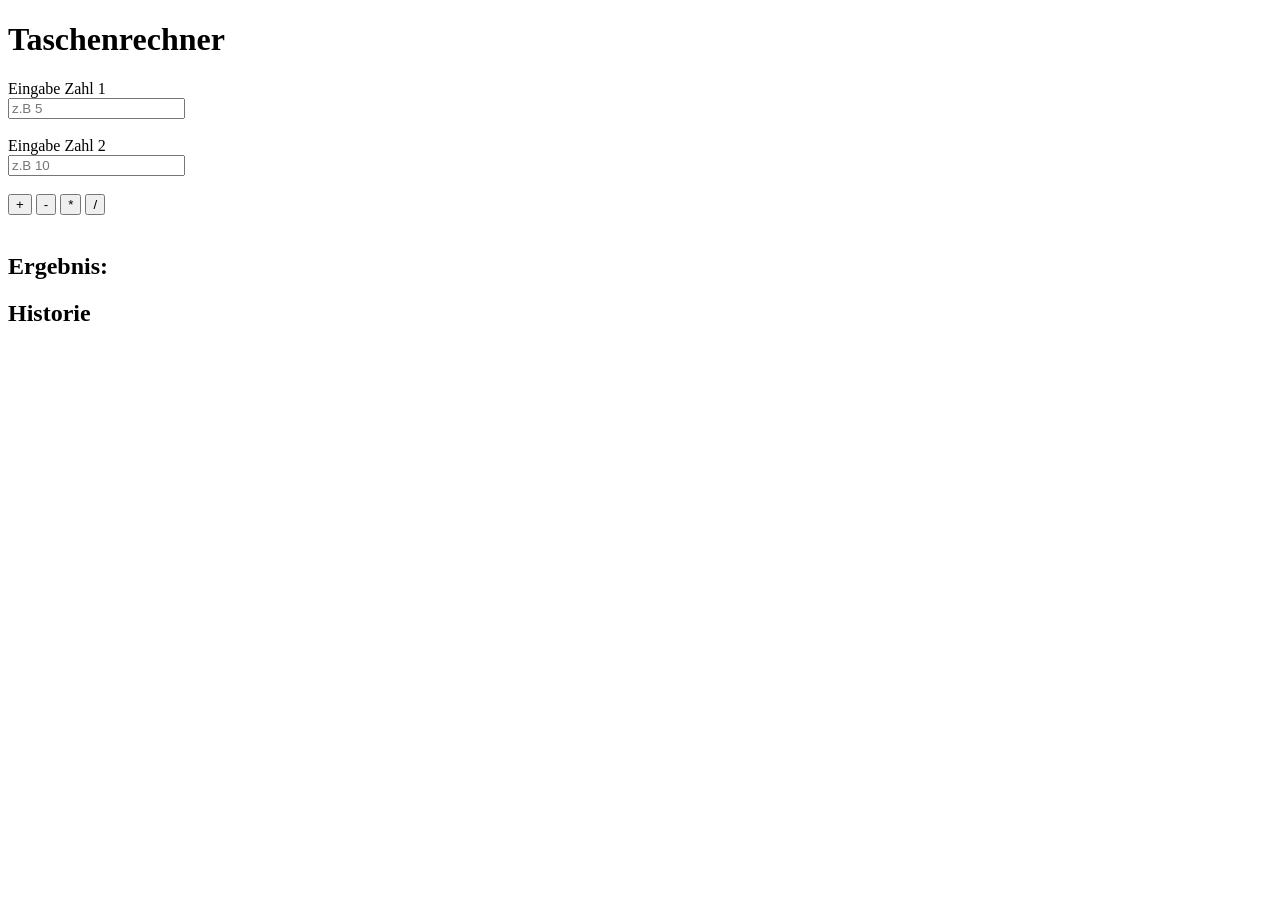
<file: index.html>
<!DOCTYPE html>
<html lang="de">
<head>
    <meta charset="UTF-8">
    <meta name="viewport" content="width=device-width, initial-scale=1.0">
    <title>Taschenrechner</title>
</head>
<body>
    <h1>Taschenrechner</h1> 
        <label for="num1">Eingabe Zahl 1
            <div> 
            <input id="num1" type="text" placeholder="z.B 5" />
            </div>
        </label>
      <br>
    
        <div>
            <label for="num2">Eingabe Zahl 2
                <div>
                <input id="num2" type="text" placeholder="z.B 10" />
                </div>
            </label>
        </div>

        <br>

        <div class="ops">
            <button id="add" data-op="+">+</button>
            <button id="subtract" data-op="-">-</button>
            <button id="multiply" data-op="*">*</button>
            <button id="divide" data-op="/">/</button>
        </div>
        <br>

        <div>
        <h2>Ergebnis: </h2><span id="result"> </span>
        </div>

        <div>
        <h2>Historie</h2>
        <ul id="history"></ul>
        </div>

<script src="app.js"></script>
</body>
</html>
</file>
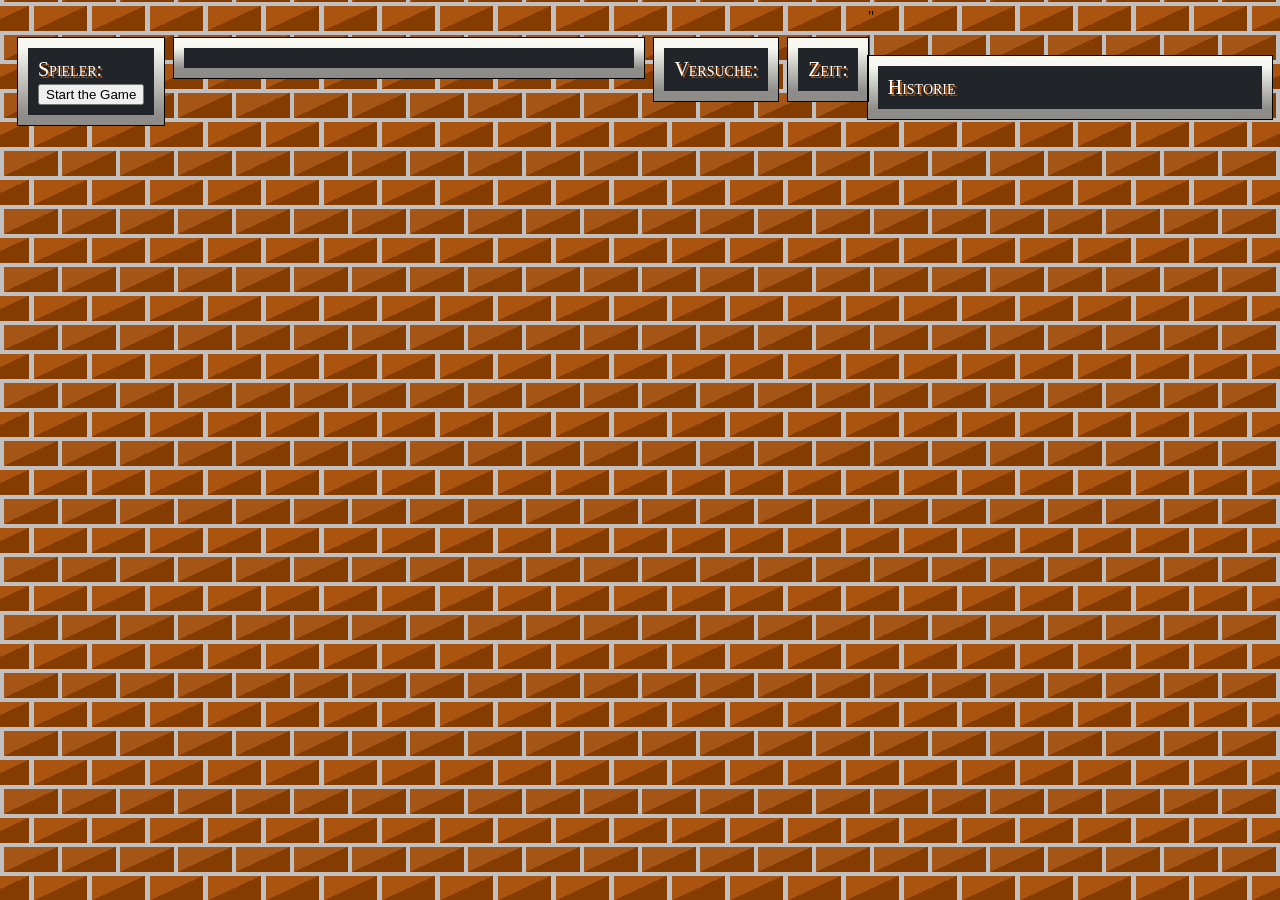
<file: Homework2/index.html>
<!doctype html>
<html>
  <head>
    <meta charset="utf-8">
    <meta name="viewport" content="width=device-width, initial-scale=1">
	<link rel="stylesheet" href="css/style.css">
    <title>Memory Spiel</title>
    <script src="js\app.js"></script>"
  </head>
   <body>
</div>

 <div class="infobox">
    <div class="labels">Spieler: <span id="nameOutput"></span></div>
    <br>
    <div class="labels"><button id="startBtn">Start the Game</button> </div>
  </div>
 
  <div id = "spielbereich"></div>

 <div class="infobox">
  <div class="labels"> Versuche: <span id="attemptOutput"></span></div>
  <div class="labels"></div>
 </div>

   <div class="infobox">
    <div class="labels">Zeit: <span id="timeOutput"></span> </div> 
  </div>

  <div class="infobox history">
   <div class="labels">Historie 
    <br>
    <span id="playerStats"></span> </div>
   </div>
 </div>

  </body>
</html>
</file>
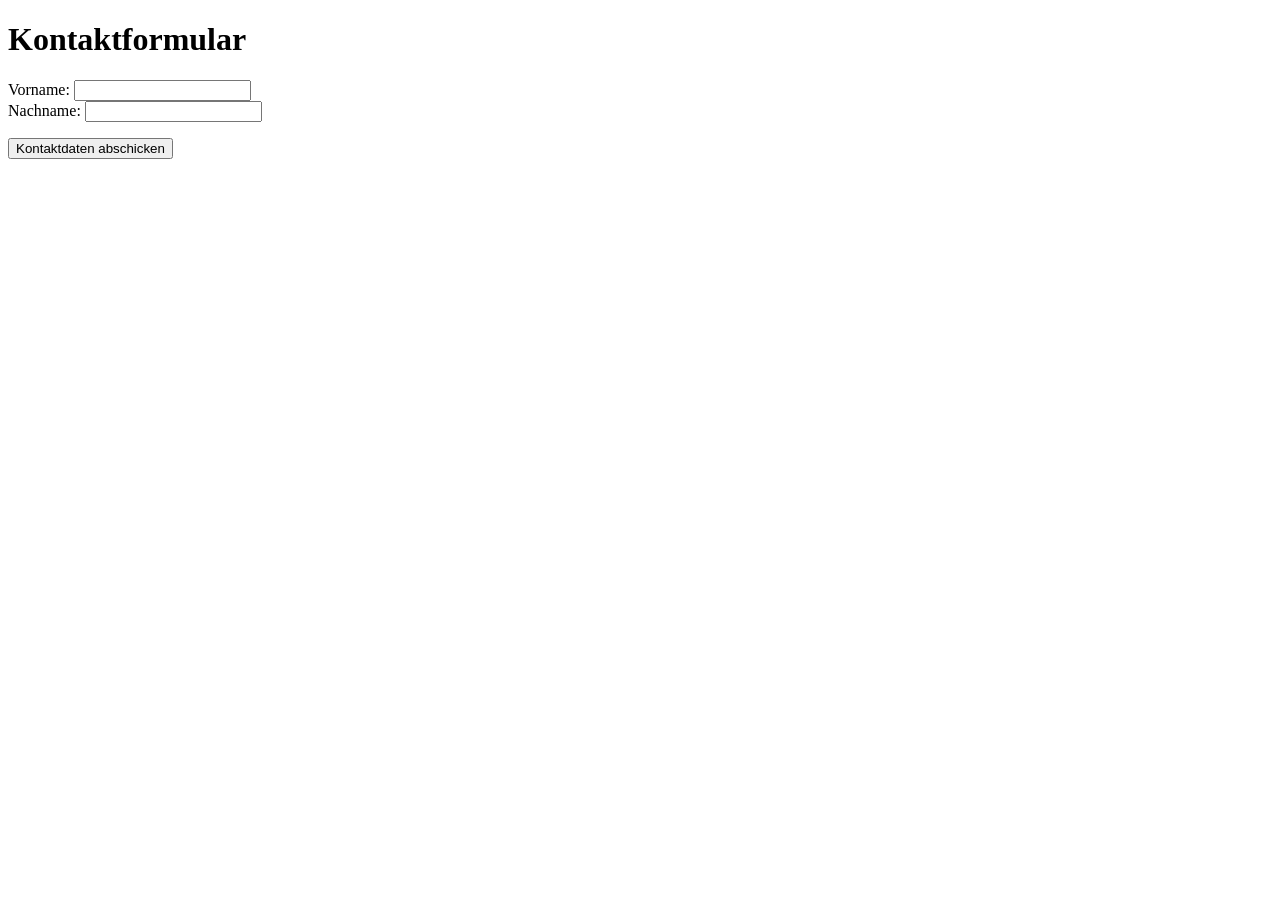
<file: websc0303.html>
<!DOCTYPE html>
<html lang="en">
<head>
    <meta charset="UTF-8">
    <meta name="viewport" content="width=device-width, initial-scale=1.0">
    <title>Kontaktformular</title>
    <script src="script.js"> </script>
</head>
<body>
    <h1>Kontaktformular</h1>
    <label>Vorname: <input id="vorname"> </label> <span id="vornameError" style="color: red;"></span>

    <br>    
    <label>Nachname: <input id="nachname"> </label>

    <p> 
    <button id="submitBtn">Kontaktdaten abschicken</button>
    </p>
</body>
</html>
</file>
<file: Homework2/css/style.css>
body {
 background-color: silver;
 background-image: linear-gradient(335deg, #853c01 23px, transparent 23px),
 linear-gradient(155deg, #a55515 23px, transparent 23px),
 linear-gradient(335deg, #853c01 23px, transparent 23px),
 linear-gradient(155deg, #ab540f 23px, transparent 23px);
 background-size: 58px 58px;
 background-position: 0px 2px, 4px 35px, 29px 31px, 34px 6px;
}

.labels {
font-variant: small-caps;
color: white;
 text-shadow: 2px 2px #ab540f;
 font-size: 20px;
 float: left;
}

.infobox, #spielbereich {
	border: 10px solid transparent;
	background-color: #212529;
 padding: 10px;
 border-image: linear-gradient(rgb(248 249 243), rgb(140 139 135)) 1;
 outline: 1px solid black;
 margin-top: 30px;
 margin-left: 10px;
 float:left;
}

.karte{
	height:66px;
	width:66px;
	background-image:url(../pics/memoryBg.png);
	float:left;
	margin:2px;

}

.karte .spielkarte {
	background-image: none;
}

.karte.aufgedeckt .spielkarte {
	display: block;	
}	

.spielkarte {
	display: none;
	width: 100%;
	height: 100%;
	
}

#spielbereich {
	display: grid;  
	overflow: auto; 
	grid-template-columns: repeat(4, 100px); 
	gap: 10px; 
}

.infobox.history { 
	float: none;
	display: flex;
	flex-direction: column;
	max-height: 300px;
	overflow-y: auto;
}
</file>
